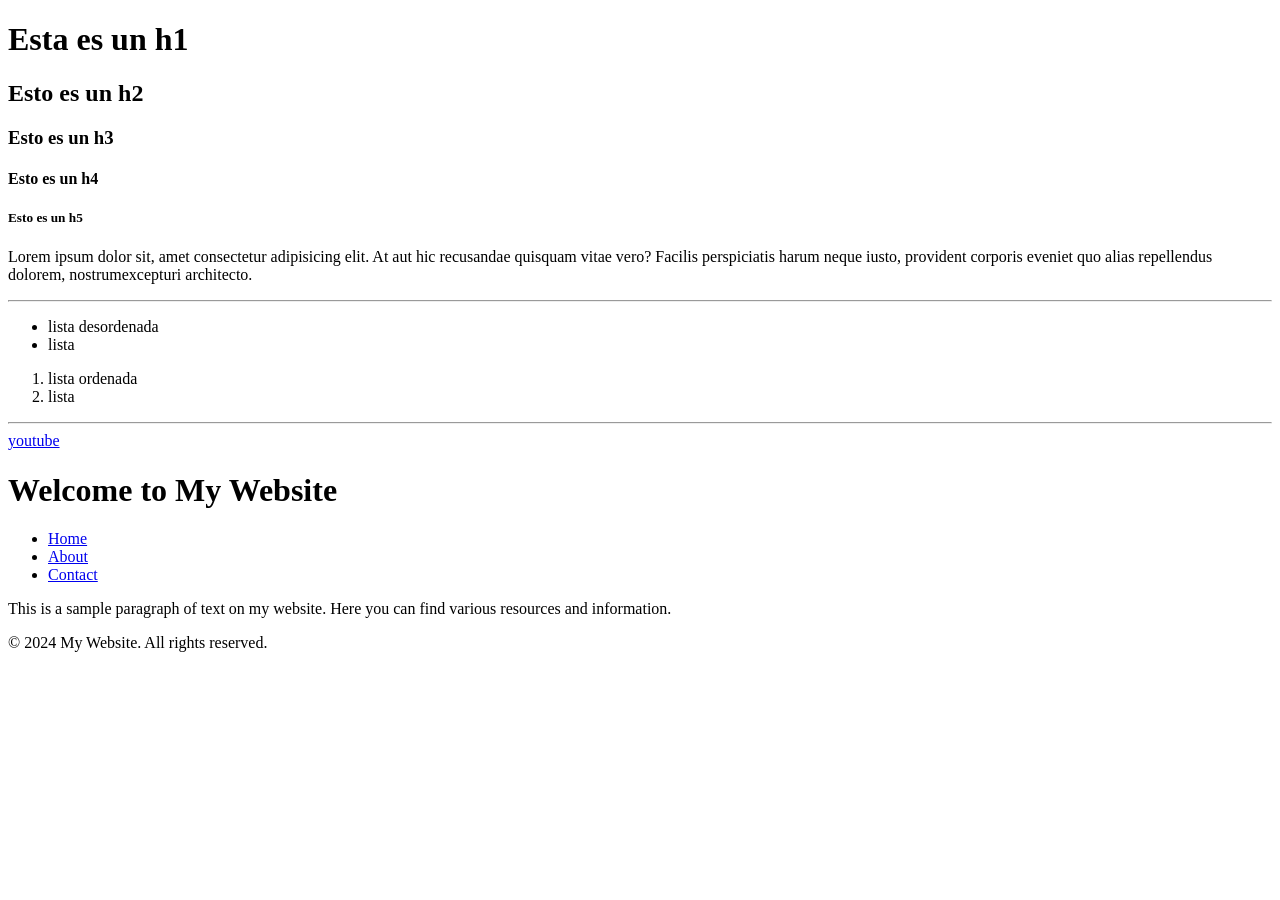
<file: Index.html>
<!DOCTYPE html>
<html lang="en">

<head>
    <meta charset="UTF-8">
    <meta name="viewport" content="width=device-width, initial-scale=1.0">
    <title>Document</title>
    <link rel="icon" type="image/x-icon" href="https://encrypted-tbn0.gstatic.com/images?q=tbn:ANd9GcROjtxYVK-D5BIXNd_5yyDws-CD6pN43OUZ1gC0yOU8OlY8YAKQicN6Ic8&s=10">
</head>

<body>
    <h1>Esta es un h1</h1>
    <h2>Esto es un h2</h2>
    <h3>Esto es un h3</h3>
    <h4>Esto es un h4</h4>

    <article> <!-- article da una organizacion con un titulo y un parrafo-->
        <h5>Esto es un h5</h5>

        <p>Lorem ipsum dolor sit, amet consectetur adipisicing elit. At aut hic recusandae quisquam vitae vero? Facilis
        perspiciatis harum neque iusto, provident corporis eveniet quo alias repellendus dolorem, nostrumexcepturi
        architecto.</p>
    </article>

    <hr>

    <ul>
        <li>lista desordenada</li>
        <li>lista </li>
    </ul>

    <ol>
        <li>lista ordenada </li>
        <li>lista </li>
    </ol>

    <hr>

    <a href="https://youtu.be/KDxBEksTKBI?si=QnJI13GeXsZQ647l" target="_blank">youtube</a>

     <header>
        <h1>Welcome to My Website</h1>
    </header>
    <nav>
        <ul>
            <li><a href="#">Home</a></li>
            <li><a href="#">About</a></li>
            <li><a href="#">Contact</a></li>
        </ul>
    </nav>
    <main>
        <p>This is a sample paragraph of text on my website. Here you can find various resources and information.</p>
    </main>
    <footer>
        <p>&copy; 2024 My Website. All rights reserved.</p> 
    </footer>

</body>

</html>
</file>
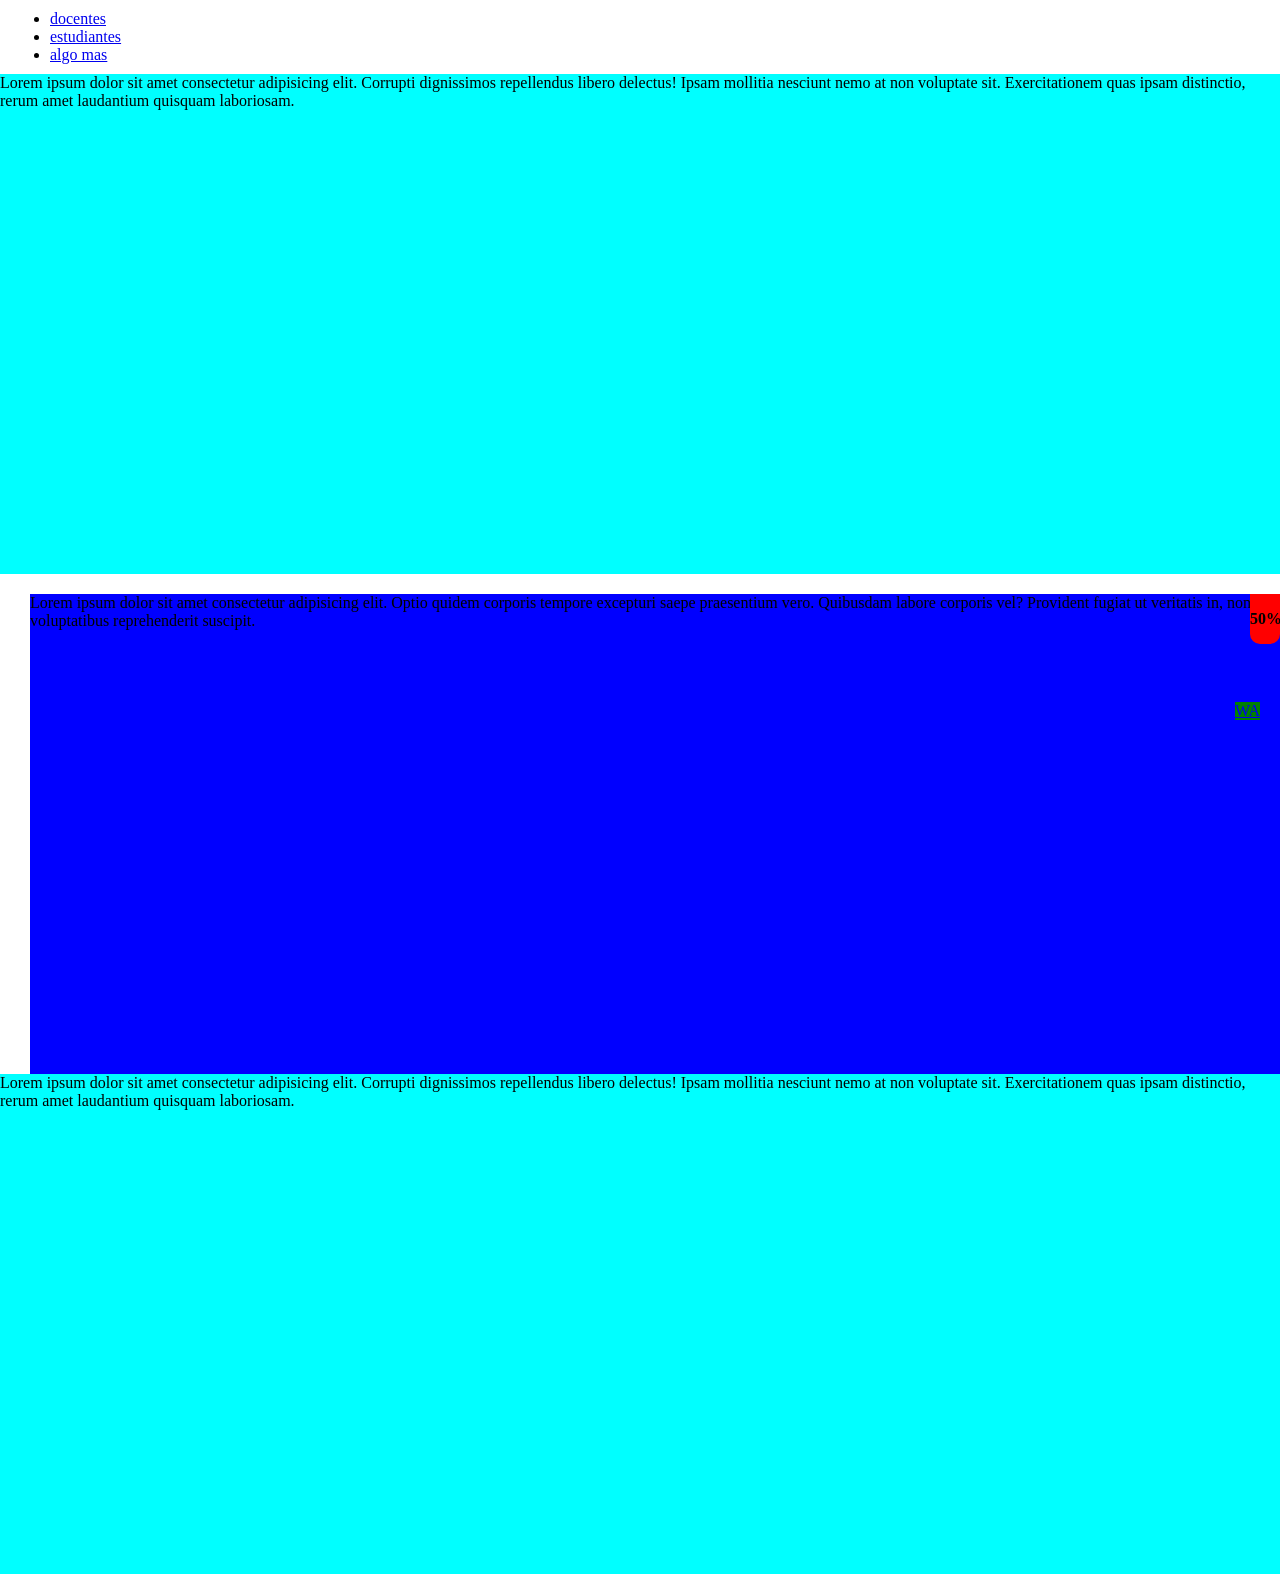
<file: practica-2/clase-11/index.html>
<!DOCTYPE html>
<html lang="en">
<head>
    <meta charset="UTF-8">
    <meta name="viewport" content="width=device-width, initial-scale=1.0">
    <link rel="stylesheet" href="style.css">
    <title>Document</title>
</head>
<body>

    <nav class="navegacion">
        <ul>
            <li><a href="#">docentes</a></li>
            <li><a href="#">estudiantes</a></li>
            <li><a href="#">algo mas</a></li>
        </ul>
    </nav>

    <div class="padre2">
        <div>
            <p>
                Lorem ipsum dolor sit amet consectetur adipisicing elit. Corrupti dignissimos repellendus libero delectus! Ipsam mollitia nesciunt nemo at non voluptate sit. Exercitationem quas ipsam distinctio, rerum amet laudantium quisquam laboriosam.
            </p>
        </div>
    </div>

    <div class="padre">
        <div>
            <p>
                Lorem ipsum dolor sit amet consectetur adipisicing elit. Optio quidem corporis tempore excepturi saepe praesentium vero. Quibusdam labore corporis vel? Provident fugiat ut veritatis in, non qui voluptatibus reprehenderit suscipit.
            </p>
        </div>
        <div class="elemento">
            <strong> 50% </strong>
        </div>
    </div>

    <div class="padre2">
        <div>
            <p>
                Lorem ipsum dolor sit amet consectetur adipisicing elit. Corrupti dignissimos repellendus libero delectus! Ipsam mollitia nesciunt nemo at non voluptate sit. Exercitationem quas ipsam distinctio, rerum amet laudantium quisquam laboriosam.
            </p>
        </div>
    </div>

    <section class="fijado">
        <a href="https://www.google.com/" target="_blank" >WA</a>

    </section>
    
</body>
</html>
</file>
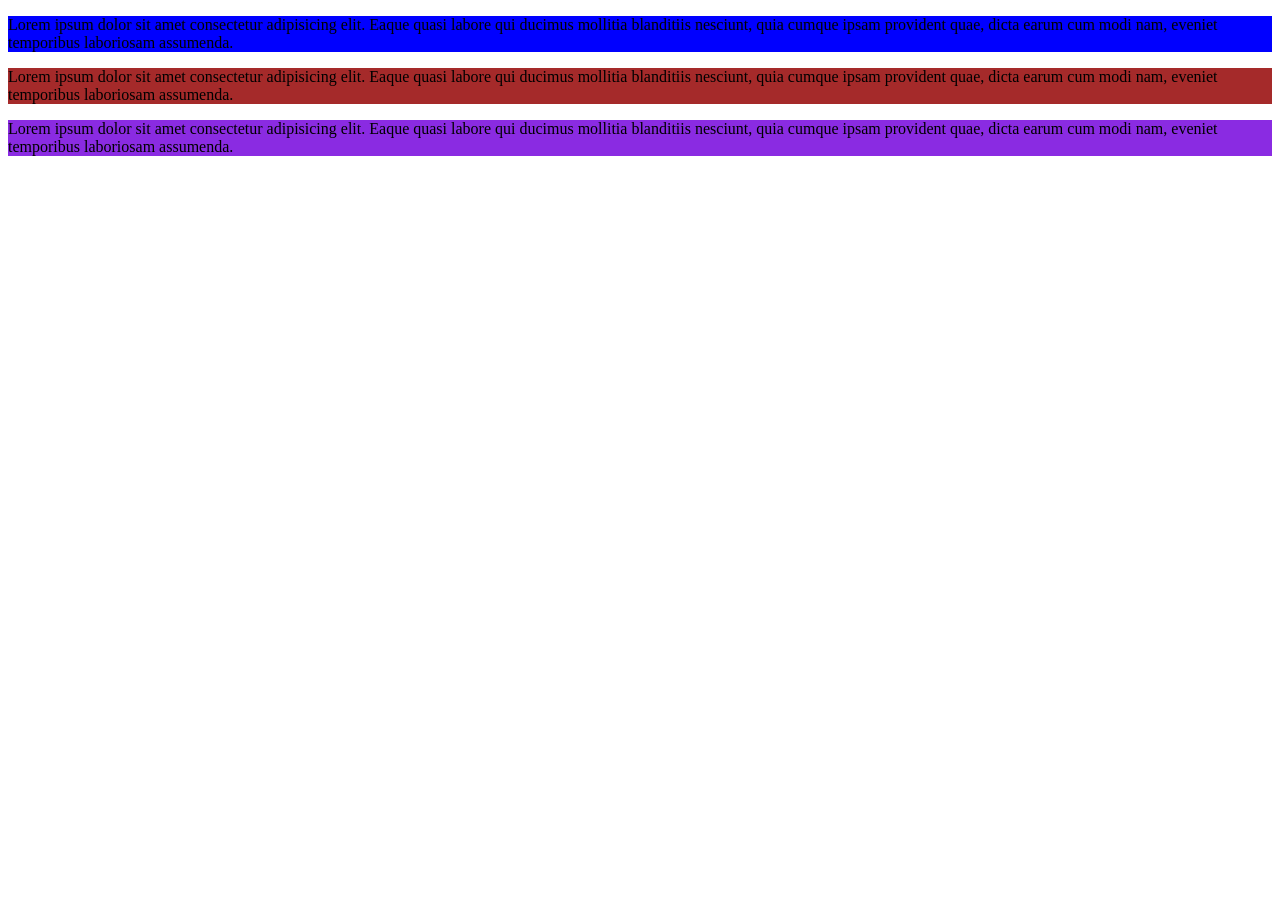
<file: practica-2/clase-8/index.html>
<!DOCTYPE html>
<html lang="en">
<head>
    <meta charset="UTF-8">
    <meta name="viewport" content="width=device-width, initial-scale=1.0">
    <title>Document</title>
    <link rel="stylesheet" href="style.css">
</head>
<body>

    <section class="container">
        <p>Lorem ipsum dolor sit amet consectetur adipisicing elit. Eaque quasi labore qui ducimus mollitia blanditiis nesciunt, quia cumque ipsam provident quae, dicta earum cum modi nam, eveniet temporibus laboriosam assumenda.</p>
    </section>
     <section id="section1">
        <p>Lorem ipsum dolor sit amet consectetur adipisicing elit. Eaque quasi labore qui ducimus mollitia blanditiis nesciunt, quia cumque ipsam provident quae, dicta earum cum modi nam, eveniet temporibus laboriosam assumenda.</p>
    </section>
     <section>
        <p>Lorem ipsum dolor sit amet consectetur adipisicing elit. Eaque quasi labore qui ducimus mollitia blanditiis nesciunt, quia cumque ipsam provident quae, dicta earum cum modi nam, eveniet temporibus laboriosam assumenda.</p>
    </section>
</body>
</html>
</file>
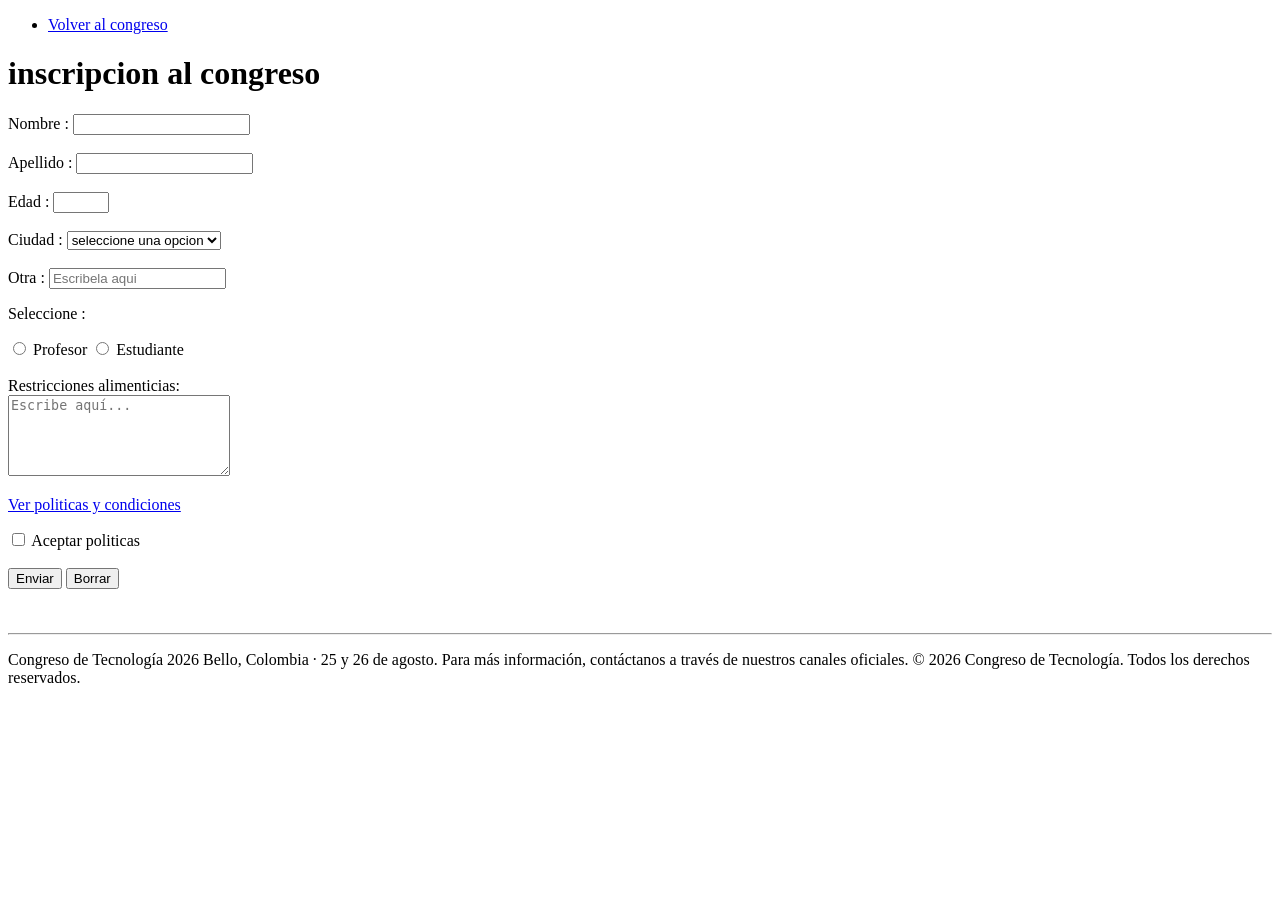
<file: Momento-1/inscripcion.html>
<!DOCTYPE html>
<html lang="en">
<head>
    <meta charset="UTF-8">
    <meta name="viewport" content="width=device-width, initial-scale=1.0">
    <title>Inscripcion al evento</title>
    <link rel="icon" type="image/x-icon" href="https://encrypted-tbn0.gstatic.com/images?q=tbn:ANd9GcROjtxYVK-D5BIXNd_5yyDws-CD6pN43OUZ1gC0yOU8OlY8YAKQicN6Ic8&s=10">
</head>
<body>
    <nav>
        <ul>
            <li><a href="./evento.html">Volver al congreso</a></li>
        </ul>

    </nav>
    <header>
        <h1>inscripcion al congreso</h1>
    </header>
    <main>
        <form action="" onsubmit="alert('¡!'); this.reset(); return false;" method="post">
            <label for="name">Nombre : </label>
            <input type="text" id="name" required>
            <br><br>
            <label for="lastname">Apellido :</label>
            <input type="text" id="lastname" required>
            <br><br>
            <label for="age">Edad :</label>
            <input type="number" min="18" max="100" id="age" required>
            <br><br>
            <label for="">Ciudad : </label>
            <select name="ciudad" id="country" required>
                <option value="" disabled selected> seleccione una opcion</option>
                <option value="medellin"> Medellin</option>
                <option value="bogota">Bogota</option>
                <option value="cali">Cali</option>
                <option value="cartagena">Cartagena</option>
                <option value="manizales">Manizales</option>
                <option value="otra">Otra</option>
            </select>
            <br><br>
             <label for="otra">Otra :</label>
            <input type="text" id="otra" placeholder="Escribela aqui" >
            
            <p>Seleccione :</p>
            <input type="radio" id="profesor" name="profesion" value="profe">
            <label for="profesor">Profesor</label>

            <input type="radio" id="estudiante" name="prefesion"
            value="estud">
            <label for="estudiante">Estudiante</label>
            <br><br>

            <label for="alimentos">Restricciones alimenticias:</label><br>
            <textarea id="alimentos" name="alimentos" rows="5" cols="25"  placeholder="Escribe aquí..."></textarea>

            <p><a href="https://cesde.edu.co/nosotros/calidad/" target="_blank">Ver politicas y condiciones</a></p>
            <input type="checkbox" id="poli_condi" name="politicas" value="poli" required />
            <label for="interes_css">Aceptar politicas</label>
            <br><br>
            <button type="submit">Enviar</button>
            <button type="reset">Borrar</button>
        </form>
    </main>
    <br><br>
    <hr>
    <footer>
            <p>
            Congreso de Tecnología 2026
            Bello, Colombia · 25 y 26 de agosto.
            Para más información, contáctanos a través de nuestros canales oficiales.
            © 2026 Congreso de Tecnología. Todos los derechos reservados.
        </p>
    </footer>
</body>
</html>
</file>
<file: practica-2/clase-11/style.css>
*{
    margin: 0;
}

.padre{
    background-color: blue;
    position: relative;
    top: 20px;
    left: 30px;
    height: 500px;
    z-index: -1;
}

.padre2{
    margin: 0;
    background-color: aqua;
    height: 500px;
}

.elemento{
    position: absolute;
    top: 0px;
    right: 30px;
    background: red;
    width: 30px;
    height: 50px;
    border-bottom-right-radius: 10px;
    border-bottom-left-radius: 10px;
    align-content: center;
}

.fijado{
    position: fixed;
    bottom: 20%;
    right: 20px;
    background: green;
}

.navegacion{
    margin: 10px;
}
</file>
<file: practica-2/clase-8/style.css>
.container{
    background-color: blue;
}

#section1{
    background-color: brown;
}

section{
    background-color: blueviolet;
}
</file>
